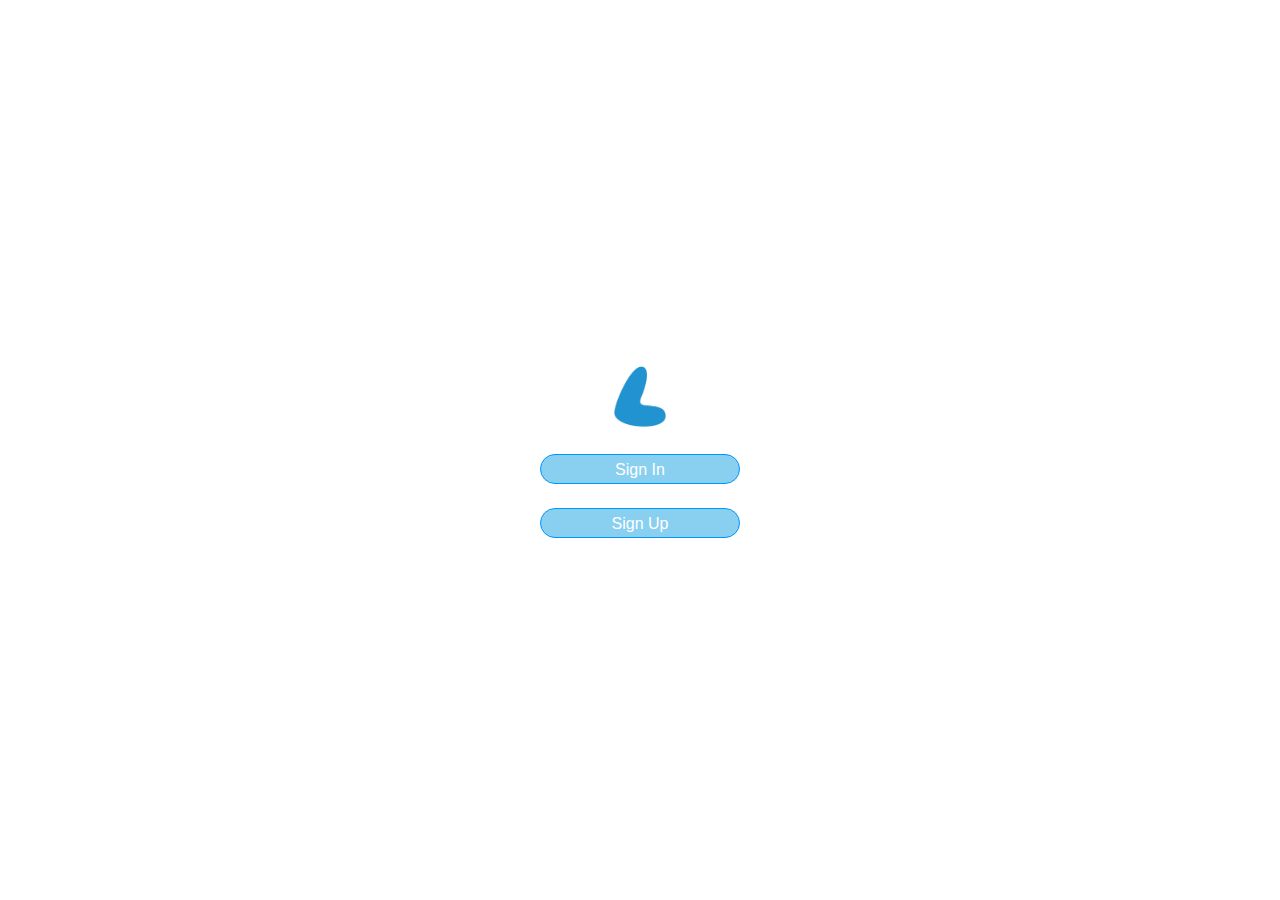
<file: index.html>
<!DOCTYPE html>
<html lang="en">
  <head>
    <meta charset="UTF-8" />
    <meta name="viewport" content="width=device-width, initial-scale=1.0" />
    <title>Store</title>
    <link
      rel="stylesheet"
      href="https://cdn.jsdelivr.net/npm/bootstrap@4.3.1/dist/css/bootstrap.min.css"
      integrity="sha384-ggOyR0iXCbMQv3Xipma34MD+dH/1fQ784/j6cY/iJTQUOhcWr7x9JvoRxT2MZw1T"
      crossorigin="anonymous"
    />
    <link rel="stylesheet" href="style.css" />
  </head>
  <body>
    <div class=" center">
        <div class="img-fluid mb-3">

            <img src="imgs/heart-edited.jpg" alt="like" />
        </div>
      <div>
        <a href="sign-in.html" class=" d-block mb-4 sign-in text-white text-center">Sign In</a>
        <a href="sign-up.html" class="d-block mb-4 sign-up text-white text-center">Sign Up</a>
      </div>
    </div>
  </body>
</html>
</file>
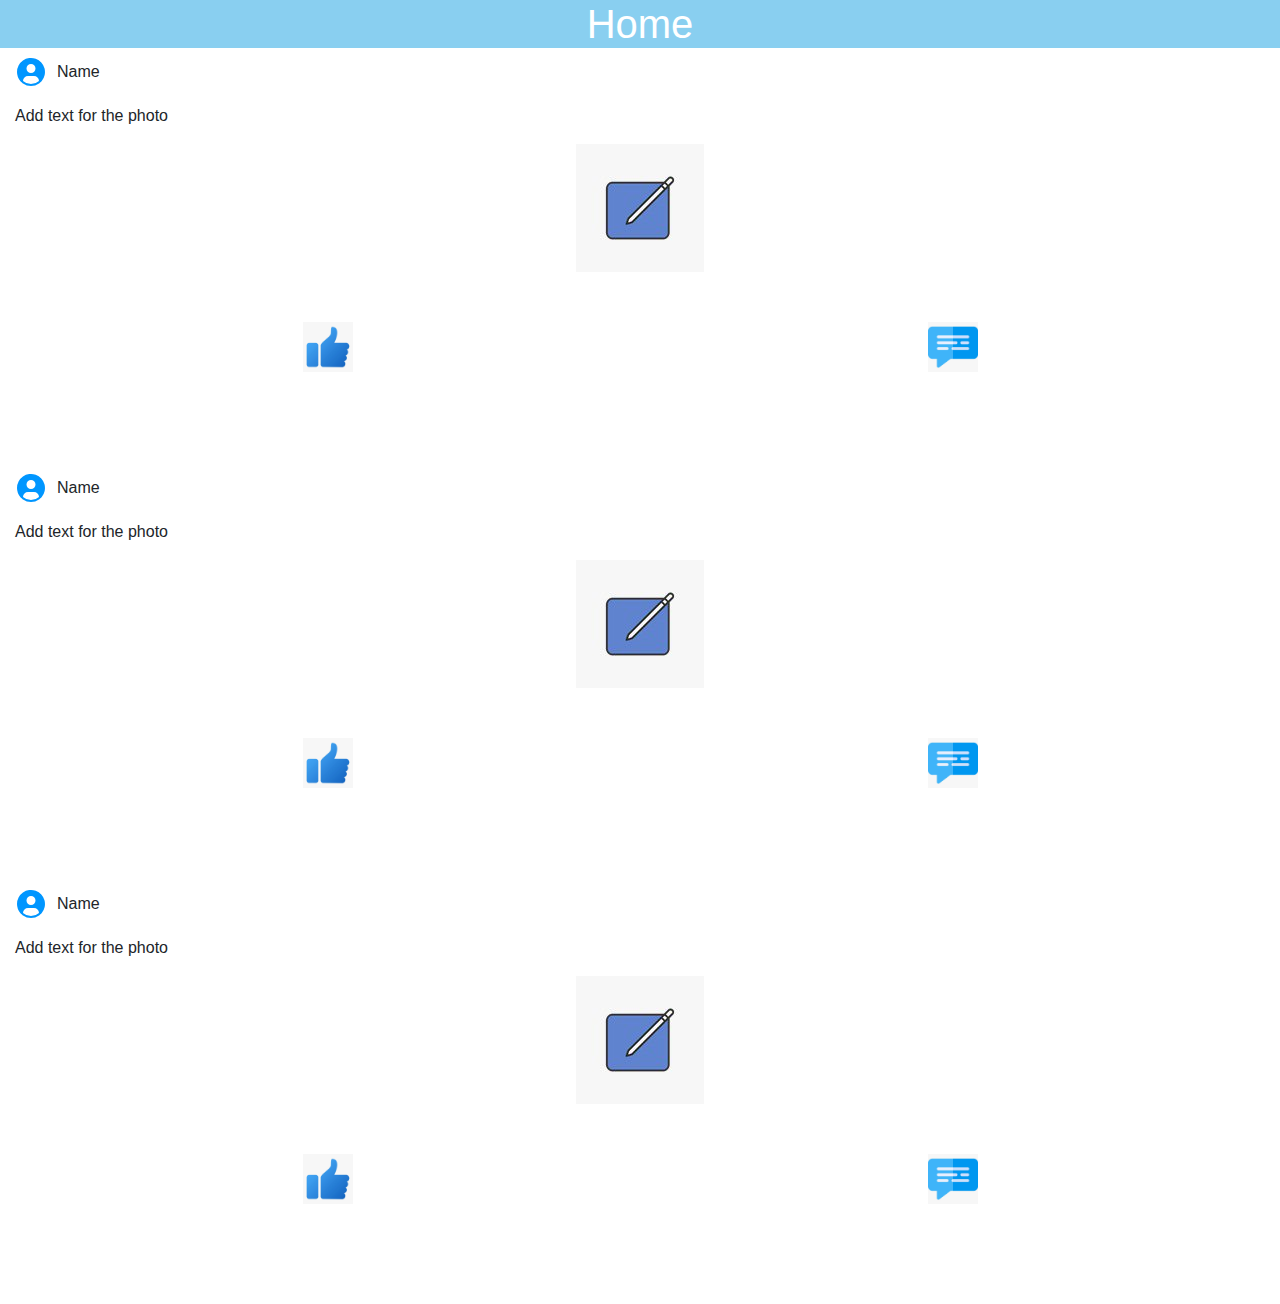
<file: home.html>
<!DOCTYPE html>
<html lang="en">
  <head>
    <meta charset="UTF-8" />
    <meta name="viewport" content="width=device-width, initial-scale=1.0" />
    <title>Home</title>
    <link
      rel="stylesheet"
      href="https://cdn.jsdelivr.net/npm/bootstrap@4.3.1/dist/css/bootstrap.min.css"
      integrity="sha384-ggOyR0iXCbMQv3Xipma34MD+dH/1fQ784/j6cY/iJTQUOhcWr7x9JvoRxT2MZw1T"
      crossorigin="anonymous"
    />
    <link rel="stylesheet" href="style.css" />
  </head>
<body>
  <div>
    <h1 class="text-center text-white home">Home</h1>
     <div class="container-fluid content">

       <p class=" d-flex align-items-center">
        <svg xmlns="http://www.w3.org/2000/svg" fill="#0096ff" width="32" height="32" viewBox="0 0 32 32" id="icon" >

          <g id="SVGRepo_bgCarrier" stroke-width="0"/>
          
          <g id="SVGRepo_tracerCarrier" stroke-linecap="round" stroke-linejoin="round"/>
          
          <g id="SVGRepo_iconCarrier"> <defs> <style> .cls-1 { fill: none; } </style> </defs> <path id="_inner-path_" data-name="&lt;inner-path&gt;" class="cls-1" d="M8.0071,24.93A4.9958,4.9958,0,0,1,13,20h6a4.9959,4.9959,0,0,1,4.9929,4.93,11.94,11.94,0,0,1-15.9858,0ZM20.5,12.5A4.5,4.5,0,1,1,16,8,4.5,4.5,0,0,1,20.5,12.5Z"/> <path d="M26.7489,24.93A13.9893,13.9893,0,1,0,2,16a13.899,13.899,0,0,0,3.2511,8.93l-.02.0166c.07.0845.15.1567.2222.2392.09.1036.1864.2.28.3008.28.3033.5674.5952.87.87.0915.0831.1864.1612.28.2417.32.2759.6484.5372.99.7813.0441.0312.0832.0693.1276.1006v-.0127a13.9011,13.9011,0,0,0,16,0V27.48c.0444-.0313.0835-.0694.1276-.1006.3412-.2441.67-.5054.99-.7813.0936-.08.1885-.1586.28-.2417.3025-.2749.59-.5668.87-.87.0933-.1006.1894-.1972.28-.3008.0719-.0825.1522-.1547.2222-.2392ZM16,8a4.5,4.5,0,1,1-4.5,4.5A4.5,4.5,0,0,1,16,8ZM8.0071,24.93A4.9957,4.9957,0,0,1,13,20h6a4.9958,4.9958,0,0,1,4.9929,4.93,11.94,11.94,0,0,1-15.9858,0Z"/> <rect id="_Transparent_Rectangle_" data-name="&lt;Transparent Rectangle&gt;" class="cls-1" width="32" height="32"/> </g>
          
          </svg>
       <span class="name">Name</span>
       </p>
       <p>Add text for the photo</p>
       <div class="d-flex post justify-content-center align-items-center">
        <img src="imgs/post.jpg" alt="" >
       </div>
       <div class="d-flex justify-content-around align-items-center interaction">

        <div class="d-flex justify-content-center align-items-center">
          <img src="imgs/like.jpg" alt="" >
        </div>
        <div class="d-flex justify-content-center align-items-center">
          <img src="imgs/message.jpg" alt="" >
        </div>

       </div>
     </div>
     <div class="container-fluid content">

       <p class=" d-flex align-items-center">
        <svg xmlns="http://www.w3.org/2000/svg" fill="#0096ff" width="32" height="32" viewBox="0 0 32 32" id="icon" >

          <g id="SVGRepo_bgCarrier" stroke-width="0"/>
          
          <g id="SVGRepo_tracerCarrier" stroke-linecap="round" stroke-linejoin="round"/>
          
          <g id="SVGRepo_iconCarrier"> <defs> <style> .cls-1 { fill: none; } </style> </defs> <path id="_inner-path_" data-name="&lt;inner-path&gt;" class="cls-1" d="M8.0071,24.93A4.9958,4.9958,0,0,1,13,20h6a4.9959,4.9959,0,0,1,4.9929,4.93,11.94,11.94,0,0,1-15.9858,0ZM20.5,12.5A4.5,4.5,0,1,1,16,8,4.5,4.5,0,0,1,20.5,12.5Z"/> <path d="M26.7489,24.93A13.9893,13.9893,0,1,0,2,16a13.899,13.899,0,0,0,3.2511,8.93l-.02.0166c.07.0845.15.1567.2222.2392.09.1036.1864.2.28.3008.28.3033.5674.5952.87.87.0915.0831.1864.1612.28.2417.32.2759.6484.5372.99.7813.0441.0312.0832.0693.1276.1006v-.0127a13.9011,13.9011,0,0,0,16,0V27.48c.0444-.0313.0835-.0694.1276-.1006.3412-.2441.67-.5054.99-.7813.0936-.08.1885-.1586.28-.2417.3025-.2749.59-.5668.87-.87.0933-.1006.1894-.1972.28-.3008.0719-.0825.1522-.1547.2222-.2392ZM16,8a4.5,4.5,0,1,1-4.5,4.5A4.5,4.5,0,0,1,16,8ZM8.0071,24.93A4.9957,4.9957,0,0,1,13,20h6a4.9958,4.9958,0,0,1,4.9929,4.93,11.94,11.94,0,0,1-15.9858,0Z"/> <rect id="_Transparent_Rectangle_" data-name="&lt;Transparent Rectangle&gt;" class="cls-1" width="32" height="32"/> </g>
          
          </svg>
       <span class="name">Name</span>
       </p>
       <p>Add text for the photo</p>
       <div class="d-flex post justify-content-center align-items-center ">
        <img src="imgs/post.jpg" alt="" >
       </div>
       <div class="d-flex justify-content-around align-items-center interaction">

        <div class="d-flex justify-content-center align-items-center">
          <img src="imgs/like.jpg" alt="" >
        </div>
        <div class="d-flex justify-content-center align-items-center">
          <img src="imgs/message.jpg" alt="" >
        </div>

       </div>
     </div>
     <div class="container-fluid content">

       <p class=" d-flex align-items-center">
        <svg xmlns="http://www.w3.org/2000/svg" fill="#0096ff" width="32" height="32" viewBox="0 0 32 32" id="icon" >

          <g id="SVGRepo_bgCarrier" stroke-width="0"/>
          
          <g id="SVGRepo_tracerCarrier" stroke-linecap="round" stroke-linejoin="round"/>
          
          <g id="SVGRepo_iconCarrier"> <defs> <style> .cls-1 { fill: none; } </style> </defs> <path id="_inner-path_" data-name="&lt;inner-path&gt;" class="cls-1" d="M8.0071,24.93A4.9958,4.9958,0,0,1,13,20h6a4.9959,4.9959,0,0,1,4.9929,4.93,11.94,11.94,0,0,1-15.9858,0ZM20.5,12.5A4.5,4.5,0,1,1,16,8,4.5,4.5,0,0,1,20.5,12.5Z"/> <path d="M26.7489,24.93A13.9893,13.9893,0,1,0,2,16a13.899,13.899,0,0,0,3.2511,8.93l-.02.0166c.07.0845.15.1567.2222.2392.09.1036.1864.2.28.3008.28.3033.5674.5952.87.87.0915.0831.1864.1612.28.2417.32.2759.6484.5372.99.7813.0441.0312.0832.0693.1276.1006v-.0127a13.9011,13.9011,0,0,0,16,0V27.48c.0444-.0313.0835-.0694.1276-.1006.3412-.2441.67-.5054.99-.7813.0936-.08.1885-.1586.28-.2417.3025-.2749.59-.5668.87-.87.0933-.1006.1894-.1972.28-.3008.0719-.0825.1522-.1547.2222-.2392ZM16,8a4.5,4.5,0,1,1-4.5,4.5A4.5,4.5,0,0,1,16,8ZM8.0071,24.93A4.9957,4.9957,0,0,1,13,20h6a4.9958,4.9958,0,0,1,4.9929,4.93,11.94,11.94,0,0,1-15.9858,0Z"/> <rect id="_Transparent_Rectangle_" data-name="&lt;Transparent Rectangle&gt;" class="cls-1" width="32" height="32"/> </g>
          
          </svg>
       <span class="name">Name</span>
       </p>
       <p>Add text for the photo</p>
       <div class="d-flex post justify-content-center align-items-center">
        <img src="imgs/post.jpg" alt="" >
       </div>
       <div class="d-flex justify-content-around align-items-center interaction">

        <div class="d-flex justify-content-center align-items-center">
          <img src="imgs/like.jpg" alt="" >
        </div>
        <div class="d-flex justify-content-center align-items-center">
          <img src="imgs/message.jpg" alt="" >
        </div>

       </div>
     </div>
  
  </div>
</body>
</html>
</file>
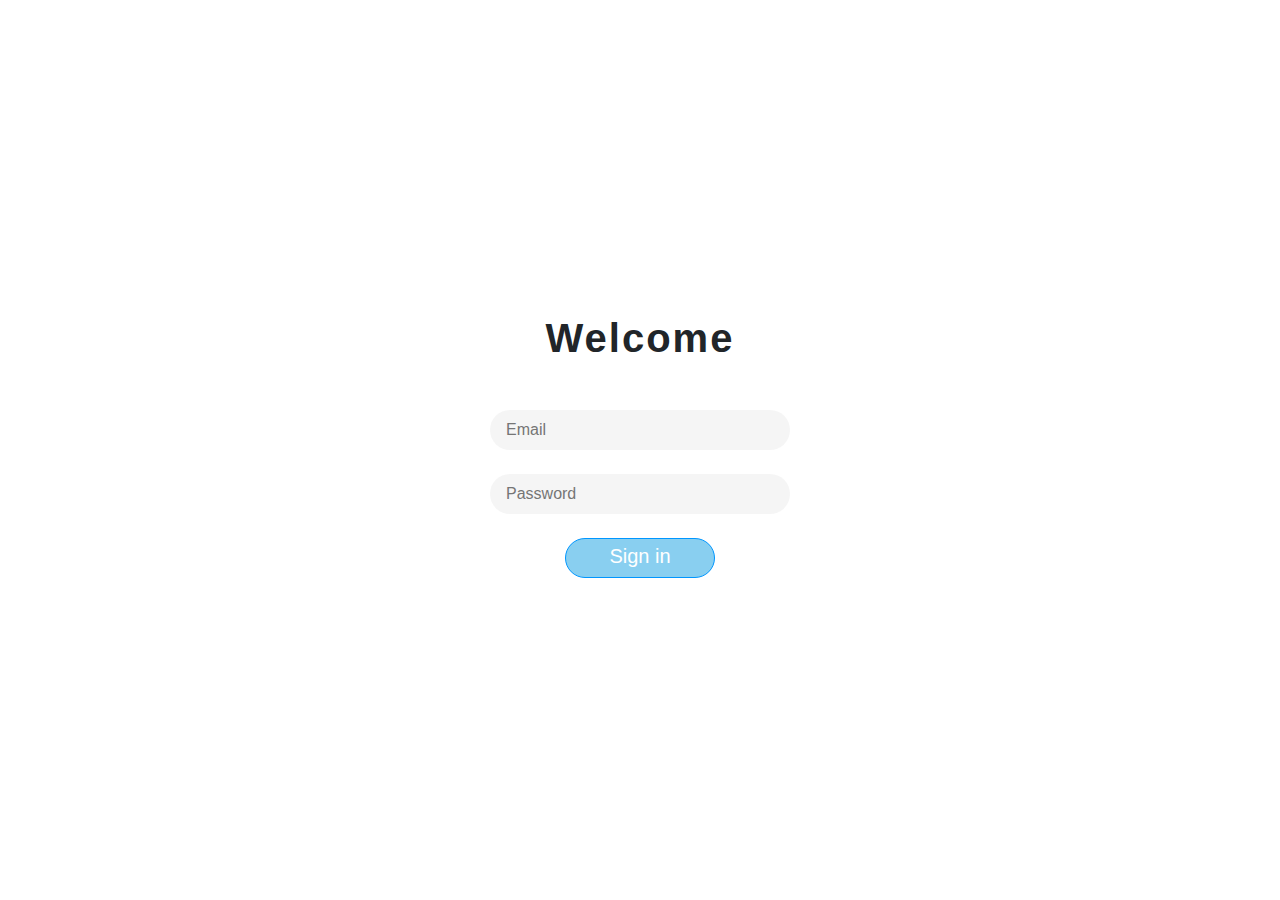
<file: sign-in.html>
<!DOCTYPE html>
<html lang="en">
  <head>
    <meta charset="UTF-8" />
    <meta name="viewport" content="width=device-width, initial-scale=1.0" />
    <title>SignIn</title>
    <link
      rel="stylesheet"
      href="https://cdn.jsdelivr.net/npm/bootstrap@4.3.1/dist/css/bootstrap.min.css"
      integrity="sha384-ggOyR0iXCbMQv3Xipma34MD+dH/1fQ784/j6cY/iJTQUOhcWr7x9JvoRxT2MZw1T"
      crossorigin="anonymous"
    />
    <link rel="stylesheet" href="style.css" />
  </head>
  <body>
    <div class="center">
      <h1 class="text-center welcome font-weight-bold mb-5">Welcome</h1>
      <form method="POST">
        <input
          type="email"
          placeholder="Email"
          class="email d-block mb-4 px-3 border-0"
        />
        <input
          type="password"
          placeholder="Password"
          class="password d-block mb-4 px-3 border-0"
        />
        <a href="home.html"  class="sign-in-route text-center text-white mb-2">Sign in</a>
      </form>
    </div>
  </body>
</html>
</file>
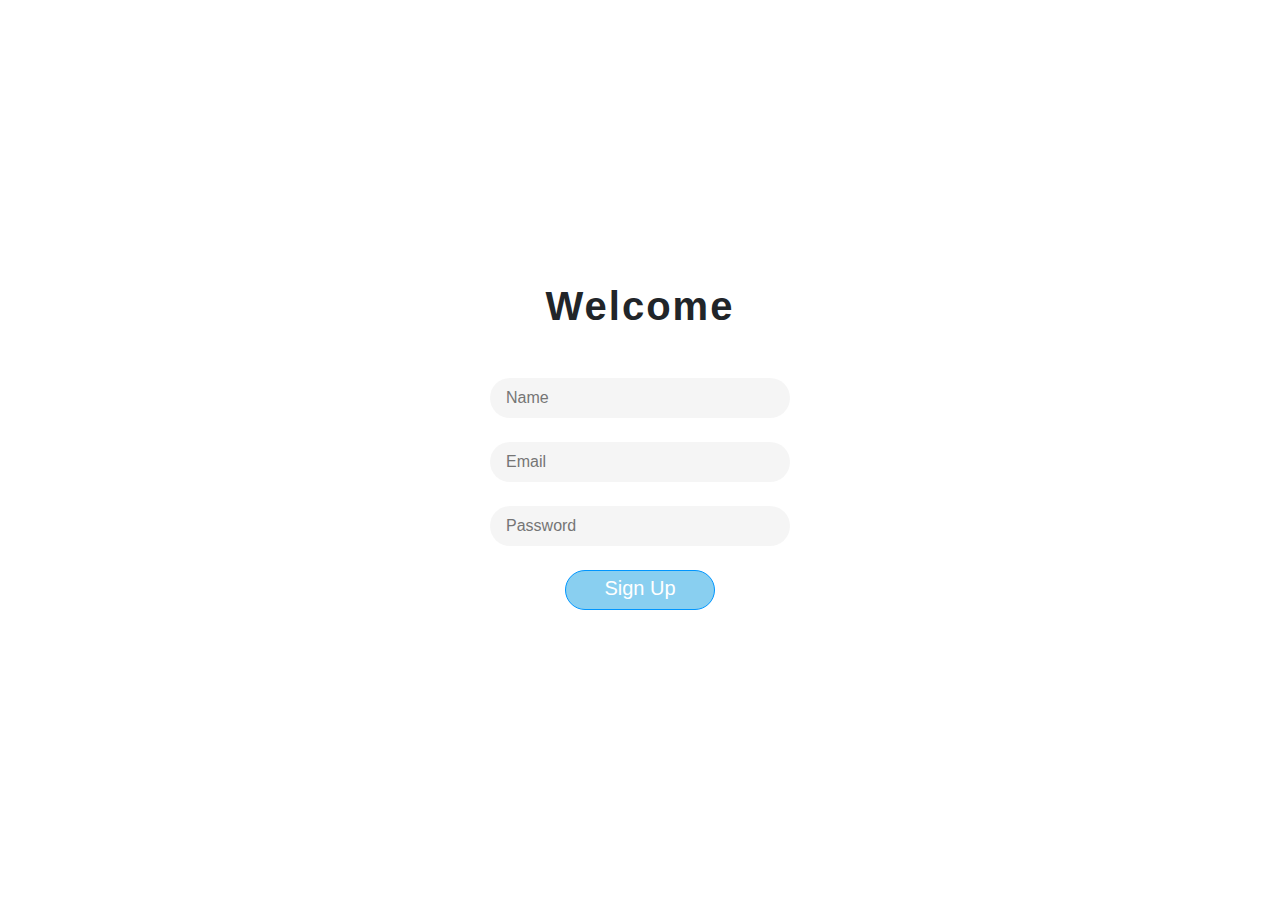
<file: sign-up.html>
<!DOCTYPE html>
<html lang="en">
  <head>
    <meta charset="UTF-8" />
    <meta name="viewport" content="width=device-width, initial-scale=1.0" />
    <title>SignIn</title>
    <link
      rel="stylesheet"
      href="https://cdn.jsdelivr.net/npm/bootstrap@4.3.1/dist/css/bootstrap.min.css"
      integrity="sha384-ggOyR0iXCbMQv3Xipma34MD+dH/1fQ784/j6cY/iJTQUOhcWr7x9JvoRxT2MZw1T"
      crossorigin="anonymous"
    />
    <link rel="stylesheet" href="style.css" />
  </head>
  <body>
    <div class="center">
      <h1 class="text-center welcome font-weight-bold mb-5">Welcome</h1>
      <form method="POST">
        <input
          type="text"
          required
          placeholder="Name"
          class="name d-block mb-4 px-3 border-0"
        />
        <input
          type="email"
          placeholder="Email"
          class="email d-block mb-4 px-3 border-0"
        />
        <input
          type="password"
          placeholder="Password"
          class="password d-block mb-4 px-3 border-0"
        />
        <a href="sign-in.html" class="sign-in-route text-center text-white mb-2"
          >Sign Up</a
        >
      </form>
    </div>
  </body>
</html>
</file>
<file: style.css>
.center {
  width: 100vw;
  height: 100vh;
  display: flex;
  justify-content: center;
  align-items: center;
  flex-direction: column;
}
.center img {
  width: 100px;
  height: 100px;
}
a,
a:hover {
  text-decoration: none;
}

a.sign-in,
a.sign-up {
  background-color: #89cff0;
  width: 200px;
  height: 30px;
  line-height: 30px;
  border-radius: 50px;
  border: 1px solid #0096ff;
  padding: 0 0 20px;
}
h1.welcome {
  font-family: sans-serif;
  letter-spacing: 2px;
}
input.email,
input.name,
input.password {
  width: 300px;
  height: 40px;
  background-color: #eeeeee9c;
  border-radius: 50px;
}
input.email:focus,
input.name:focus,
input.password:focus {
  outline: none;
}
.sign-in-route {
  background-color: #89cff0;
  width: 150px;
  height: 40px;
  line-height: 35px;
  border-radius: 50px;
  border: 1px solid #0096ff;
  display: block;
  margin: 0 auto;
  font-size: 20px;
  cursor: pointer;
}
.content{
  margin-bottom: 100px;
}
h1.home{
    background-color: #89cff0;
}

span.name{
  margin-left: 10px;
}
.interaction > div{
  
  width: 300px;
  height: 50px;
  border-radius: 50px;
  padding: 5px;
}
.interaction > div img{
  width: 50px;
  height: 50px;
}
.post{
  margin-bottom: 50px;
}
</file>
